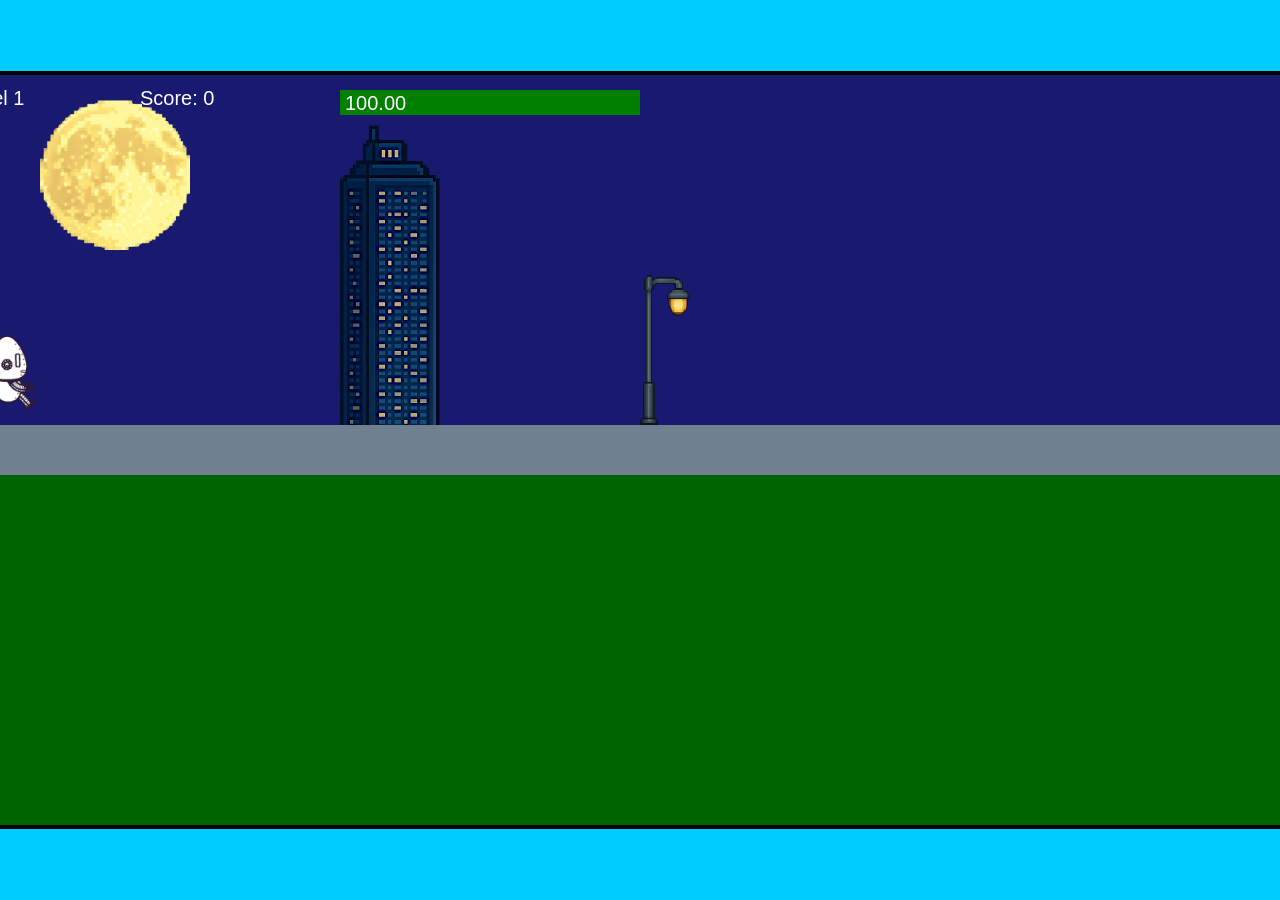
<file: fsd-projects/runtime/index.html>
<!DOCTYPE html>
<html lang="en">
  <head>
    <meta charset="UTF-8" />
    <meta name="viewport" content="width=device-width, initial-scale=1.0" />
    <title>Runtime Neo</title>
    <link rel="stylesheet" href="runtime.css" />
    <script src="https://code.jquery.com/jquery-3.1.0.js"></script>
    <script src="setup.js"></script>
    <script src="levels.js"></script>
    <script src="scenery.js"></script>
    <script src="student.js"></script>
    <script src="main.js"></script>
  </head>
  <body id="body">
    <canvas id="gameCanvas" width="1400" height="750"></canvas>
    <img id="player" src="images/halle.png" />
    <img id="projectile" src="images/projectile.png" />
    <img id="basicPlatform" src="images/interactable/basicPlatform.png" />
    <img id="spikes" src="images/interactable/spikes.png" />
    <img id="bug" src="images/interactable/bug.png" />
    <img id="healthUp" src="images/interactable/healthUp.png" />
    <img id="flag" src="images/interactable/flag.png" />
    <img id="moon" src="images/backgrounds/moon.png" />
    <img id="building" src="images/backgrounds/building.png" />
    <img id="lamp" src="images/backgrounds/lamp.png" />
  </body>
</html>
</file>
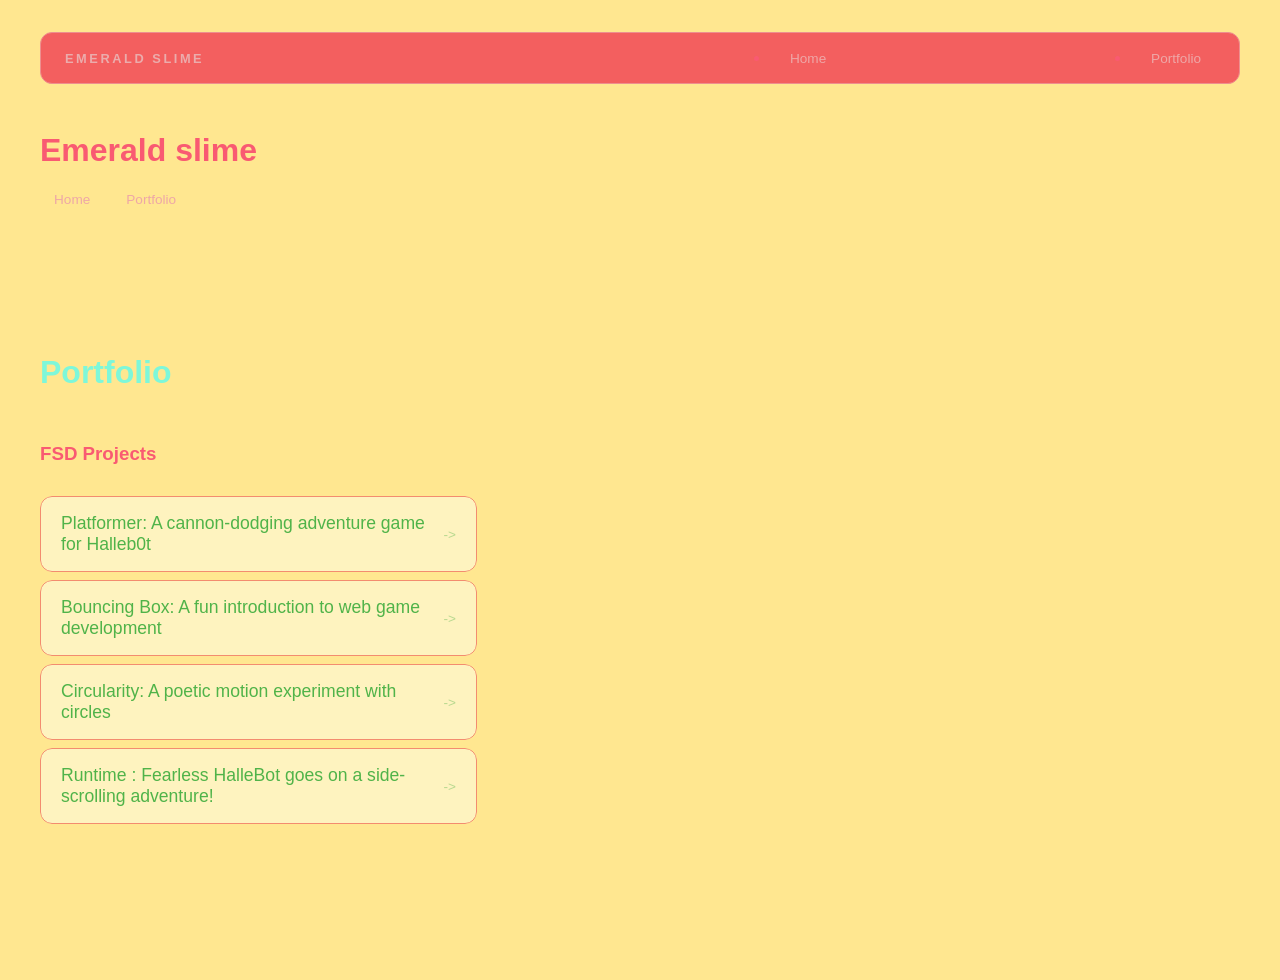
<file: portfolio.html>
<!DOCTYPE html>
<html>
  <head>
    <title>Emerald slime</title>
    <link rel="stylesheet" href="style.css" />
  </head>

  <body>
    <!-- All content goes here -->
    <div id="all-contents">
       <nav>
        <h1>Emerald slime</h1></h1>
        <ul id="nav-ul">

        </ul>
          <li class="nav-li">
            <a 
          href="index.html">Home</a> 
          </li>
          <li class="nav-li">
            <a
          href="portfolio.html">Portfolio</a>
          </li>

       </nav>
          <h1>Emerald slime</h1>
          <ul id="nav-ul">
            <li class="nav-li">
              <a href="index.html">Home</a>
          </li>
         <li class="nav-li">
            <a href="portfolio.html">Portfolio</a>
    </li>
  </ul>
</nav>  

       <main>
          <div class="content">
            <h1>Portfolio</h1>
            <h3>FSD Projects</h3>
            <ul id="portfolio">
              <li>
               <a href="fsd-projects/platformer/">Platformer: A cannon-dodging adventure game for Halleb0t</a>
              </li>
              <li>
                <a href="fsd-projects/bouncing-box/">Bouncing Box: A fun introduction to web game development</a>
              </li>
              <li>
               <a href="fsd-projects/circularity/">Circularity: A poetic motion experiment with circles</a>
              </li>
              <li>
                <a href="fsd-projects/runtime/">Runtime : Fearless HalleBot goes on a side-scrolling adventure!</a>
              </li>

           </ul>

           <!-- ASD Projects will go here-->

           </div>
       </main>
    </div>
  </body>
</html>
</file>
<file: fsd-projects/runtime/runtime.css>
/* runtime.css */
/* Styles for Runtime Neo auto-runner game */

img {
  display: none;
}

#gameCanvas {
  position: absolute;
  border: 4px solid #000;
  top: 50%;
  left: 50%;
  transform: translate(-50%, -50%);
}

body {
  margin: 0;
  background-color: #00ccff;
  font-family: Arial, sans-serif;
  text-align: center;
  overflow: hidden;
}
</file>
<file: style.css>
* {
  box-sizing: border-box;
}

body {
  margin: 0;
  background: #ffe790;
  color: #f95a72;
  font-family: "Helvetica Neue", Arial, sans-serif;
}

#all-contents {
  max-width: 1500px;
  min-height: 100vh;
  margin: 0 auto;
  padding: 32px 40px;
}
main {
  display: grid;
  grid-template-columns: minmax(220px, 1fr) minmax(420px, 1.6fr);
  align-items: center;
  min-height: calc(100vh - 160px);
  gap: clamp(32px, 5vw, 80px);
}

.sidebar {
  width: 100%;
}

.content {
  display: flex;
  flex-direction: column;
  align-items: flex-start;
  gap: 12px;
}
h2 {
  margin: 0;
  font-size: clamp(4rem, 10vw, 7rem);
  line-height: 0.9;
  font-weight: 900;
  letter-spacing: -0.04em;
  text-transform: uppercase;
  color: #ffe790;
}

.content > p {
  margin: 0;
  color: #f95a72;
  font-size: 0.9rem;
  text-transform: uppercase;
  letter-spacing: 0.15em;
  line-height: 1.4;
}

#interests {
  margin-top: 32px;
  width: 100%;
}

#interests h3 {
  margin: 0 0 12px;
  font-size: 0.75rem;
  font-weight: 700;
  text-transform: uppercase;
  letter-spacing: 0.2em;
  color: #62e84d;
}

#interests ul {
  list-style: none;
  margin: 0;
  padding: 0;
  display: flex;
  flex-wrap: wrap;
  gap: 8px;
}

#interests li {
  color: #5bde2c;
  font-size: 1rem;
  font-weight: 600;
  padding: 10px 20px;
  background: #173705;
  border: 1px solid #89f73a;
  border-radius: 100px;
  transition:
    background 0.25s ease,
    color 0.25s ease,
    transform 0.25s ease;
  cursor: default;
}

#interests li:hover {
  background: #154f03;
  color: #1ebe63;
  border-color: #91dc8d;
  transform: translateY(-2px);
}
.sidebar-img {
  width: 100%;
  max-width: 760px;
  aspect-ratio: 3 / 4;
  object-fit: cover;
  display: block;
  border-radius: 16px;
  filter: grayscale(100%);
  box-shadow: 0 8px 30px rgba(40, 154, 5, 0.425);
  transition:
    filter 0.4s ease,
    transform 0.4s ease,
    box-shadow 0.4s ease;
}

.sidebar-img:hover {
  filter: grayscale(0%);
  transform: translateY(-4px);
  box-shadow: 0 16px 40px rgba(121, 208, 66, 0.18);
}
nav {
  display: flex;
  justify-content: space-between;
  align-items: center;
  margin-bottom: 48px;
  padding: 16px 24px;
  background: #f35f5f;
  border: 1px solid #ee8f8f;
  border-radius: 12px;
}

nav h1 {
  margin: 0;
  font-size: 0.8rem;
  font-weight: 700;
  text-transform: uppercase;
  letter-spacing: 0.2em;
  color: #ebacac;
}

#nav-ul {
  list-style: none;
  display: flex;
  gap: 8px;
  margin: 0;
  padding: 0;
}

.nav-li a {
  color: #eea7a7;
  text-decoration: none;
  font-size: 0.85rem;
  font-weight: 500;
  padding: 6px 14px;
  border-radius: 8px;
  transition:
    background 0.25s ease,
    color 0.25s ease;
}

.nav-li a:hover {
  background: #f7baba;
  color: #fff;
}
/* Portfolio styles */
.content h1 {
  color: rgb(126, 247, 217);
}

#portfolio {
  list-style: none;
  margin: 0;
  padding: 0;
  width: 100%;
  display: flex;
  flex-direction: column;
  gap: 8px;
}

#portfolio li {
  border-radius: 12px;
  overflow: hidden;
}

#portfolio a {
  display: flex;
  justify-content: space-between;
  align-items: center;
  text-decoration: none;
  color: #50b349;
  padding: 16px 20px;
  font-size: 1.1rem;
  font-weight: 500;
  background: #fef3bf;
  border: 1px solid #f38c6f;
  border-radius: 12px;
  transition: background 0.25s ease, color 0.25s ease, transform 0.25s ease;
}

#portfolio a:hover {
  background: #fac1c1;
  color: #fff;
  transform: translateX(4px);
}

#portfolio a::after {
  content: "->";
  font-size: 0.85rem;
  opacity: 0.4;
  transition: opacity 0.25s ease;
  white-space: nowrap;
}

#portfolio a:hover::after {
  opacity: 1;
}
</file>
